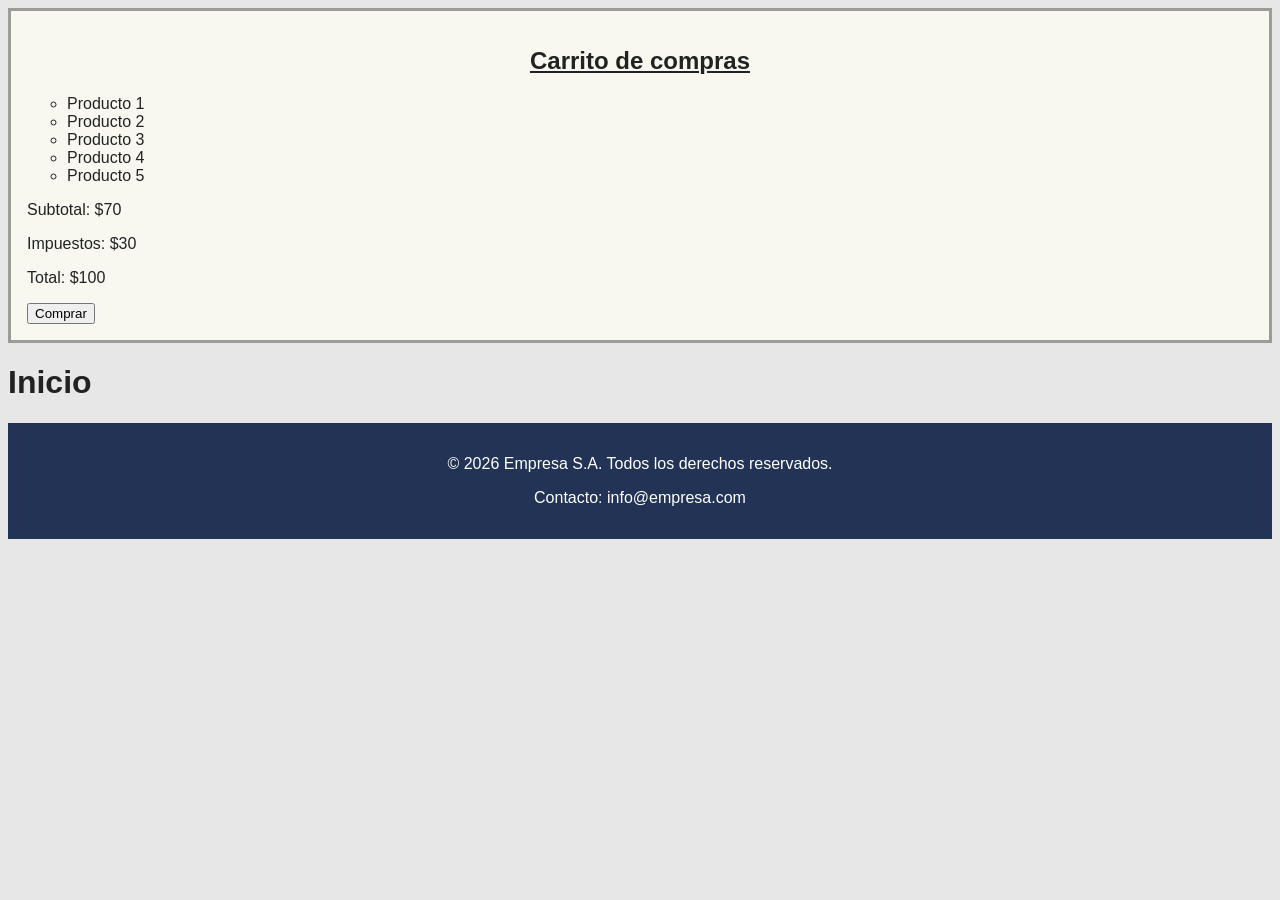
<file: index.html>
<!DOCTYPE html>
<html lang="en">
<head>
    <meta charset="UTF-8">
    <meta name="description" content="Bienvenido a nuestro sitio web">
    <meta name="viewport" content="width=device-width, initial-scale=1.0">
    <link rel="stylesheet" href="css/style.css">
    <title>Inicio</title>
</head>
<body>
    <section class="carrito">
        <h2>Carrito de compras</h2>
        <ul>
            <li>Producto 1</li>
            <li>Producto 2</li>
            <li>Producto 3</li>
            <li>Producto 4</li>
            <li>Producto 5</li>
        </ul>
        <p>Subtotal: $70</p>
        <p>Impuestos: $30</p>
        <p>Total: $100</p>
        <button>Comprar</button>
    </section>
    <h1>Inicio</h1>
    <footer class="main-footer">
        <p>&copy; 2026 Empresa S.A. Todos los derechos reservados.</p>
        <p>Contacto: info@empresa.com</p>
    </footer>
</body>
</html>
</file>
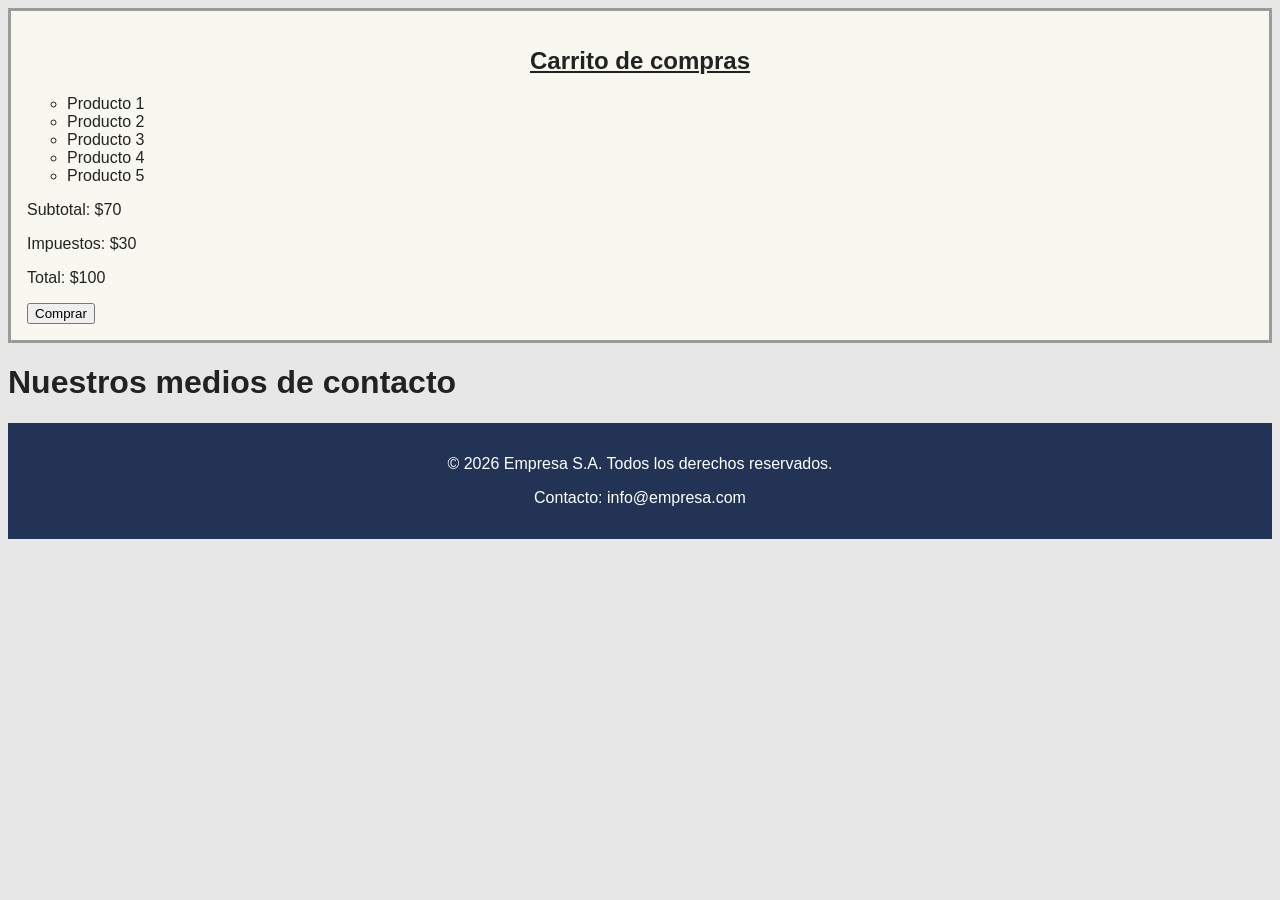
<file: contacto.html>
<!DOCTYPE html>
<html lang="en">
<head>
    <meta charset="UTF-8">
    <meta name="description" content="Ponte en contacto con nosotros">
    <meta name="viewport" content="width=device-width, initial-scale=1.0">
    <link rel="stylesheet" href="css/style.css">
    <title>Contacto</title>
</head>
<body>
    <section class="carrito">
        <h2>Carrito de compras</h2>
        <ul>
            <li>Producto 1</li>
            <li>Producto 2</li>
            <li>Producto 3</li>
            <li>Producto 4</li>
            <li>Producto 5</li>
        </ul>
        <p>Subtotal: $70</p>
        <p>Impuestos: $30</p>
        <p>Total: $100</p>
        <button>Comprar</button>
    </section>
    <h1>Nuestros medios de contacto</h1>
    <footer class="main-footer">
        <p>&copy; 2026 Empresa S.A. Todos los derechos reservados.</p>
        <p>Contacto: info@empresa.com</p>
    </footer>
</body>
</html>
</file>
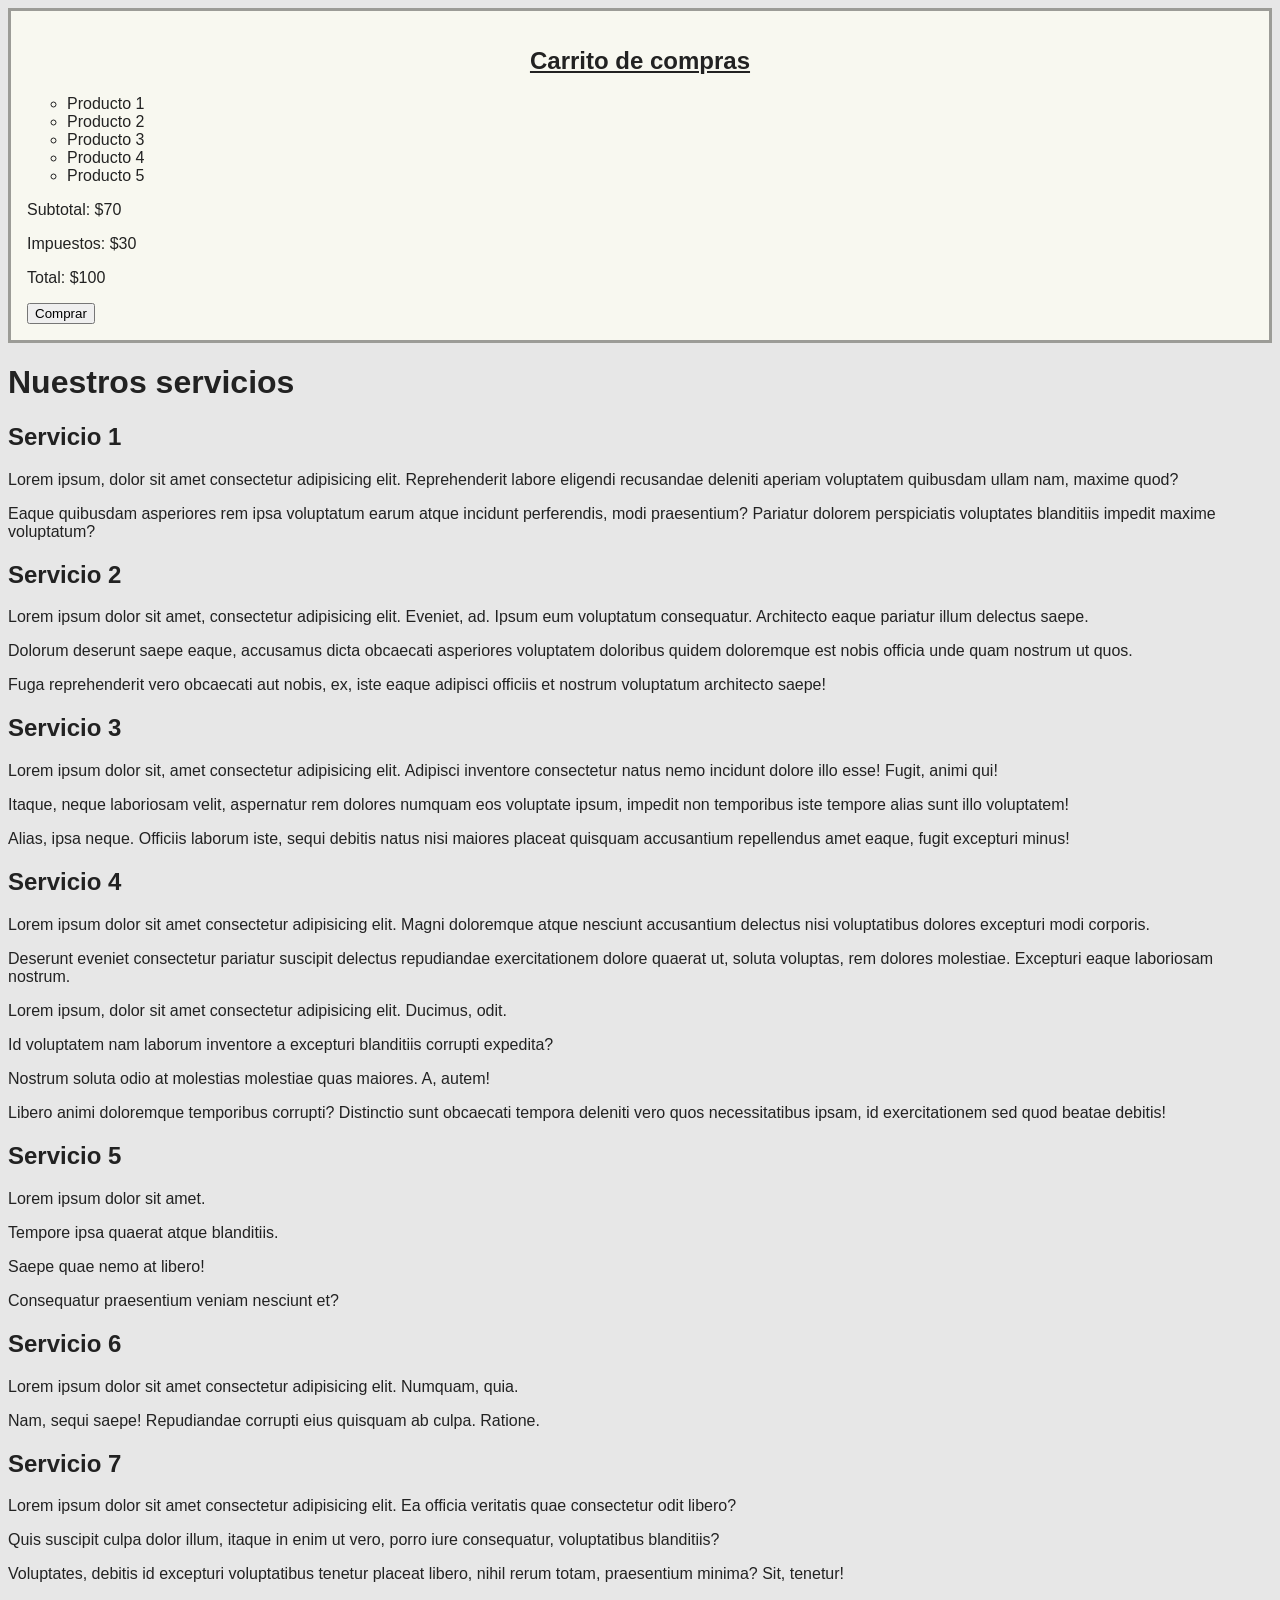
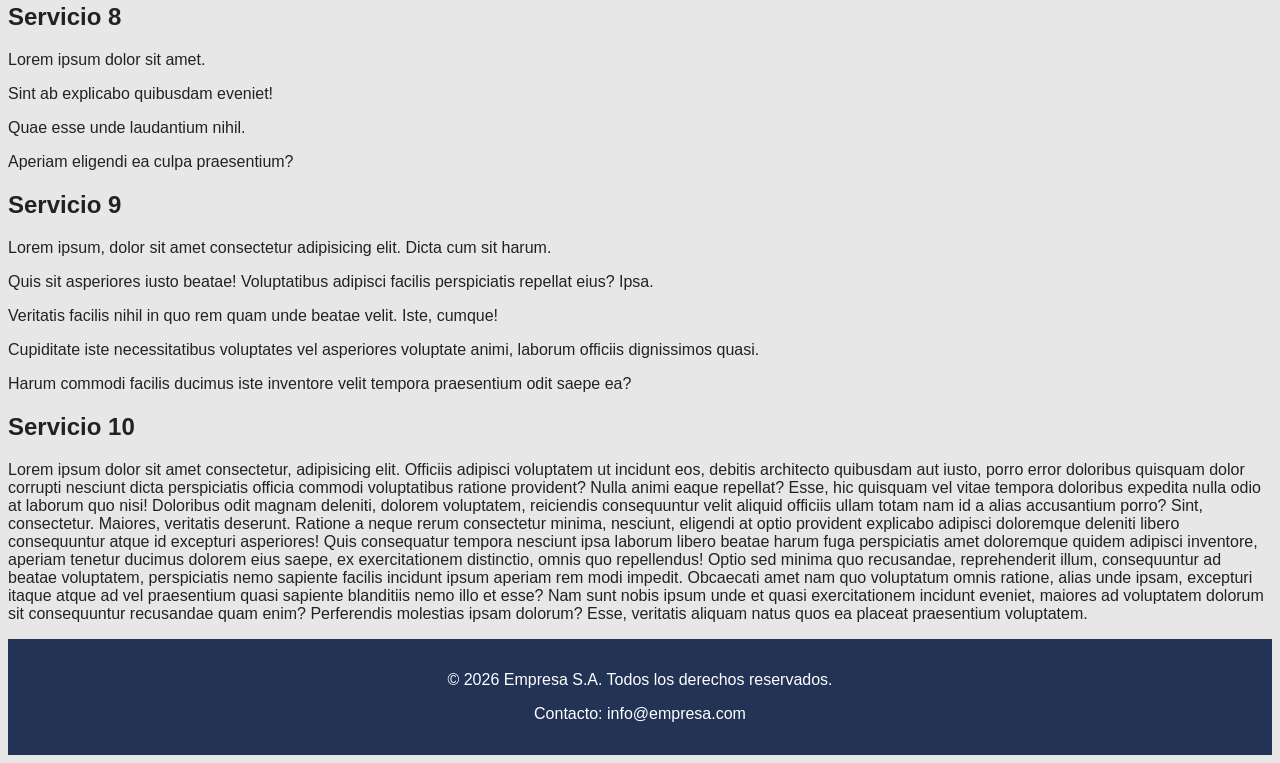
<file: servicios.html>
<!DOCTYPE html>
<html lang="es">
<head>
    <meta charset="UTF-8">
    <meta name="description" content="Conocé los servicios que tenemos para vos">
    <meta name="viewport" content="width=device-width, initial-scale=1.0">
    <link rel="stylesheet" href="css/style.css">
    <title>Servicios</title>
</head>
<body>
    <section class="carrito">
        <h2>Carrito de compras</h2>
        <ul>
            <li>Producto 1</li>
            <li>Producto 2</li>
            <li>Producto 3</li>
            <li>Producto 4</li>
            <li>Producto 5</li>
        </ul>
        <p>Subtotal: $70</p>
        <p>Impuestos: $30</p>
        <p>Total: $100</p>
        <button>Comprar</button>
    </section>
    <h1>Nuestros servicios</h1>
    <section>
        <article>
            <h2>Servicio 1</h2>
            <p>Lorem ipsum, dolor sit amet consectetur adipisicing elit. Reprehenderit labore eligendi recusandae deleniti aperiam voluptatem quibusdam ullam nam, maxime quod?</p>
            <p>Eaque quibusdam asperiores rem ipsa voluptatum earum atque incidunt perferendis, modi praesentium? Pariatur dolorem perspiciatis voluptates blanditiis impedit maxime voluptatum?</p>
        </article>
        <article>
            <h2>Servicio 2</h2>
            <p>Lorem ipsum dolor sit amet, consectetur adipisicing elit. Eveniet, ad. Ipsum eum voluptatum consequatur. Architecto eaque pariatur illum delectus saepe.</p>
            <p>Dolorum deserunt saepe eaque, accusamus dicta obcaecati asperiores voluptatem doloribus quidem doloremque est nobis officia unde quam nostrum ut quos.</p>
            <p>Fuga reprehenderit vero obcaecati aut nobis, ex, iste eaque adipisci officiis et nostrum voluptatum architecto saepe!</p>
        </article>
        <article>
            <h2>Servicio 3</h2>
            <p>Lorem ipsum dolor sit, amet consectetur adipisicing elit. Adipisci inventore consectetur natus nemo incidunt dolore illo esse! Fugit, animi qui!</p>
            <p>Itaque, neque laboriosam velit, aspernatur rem dolores numquam eos voluptate ipsum, impedit non temporibus iste tempore alias sunt illo voluptatem!</p>
            <p>Alias, ipsa neque. Officiis laborum iste, sequi debitis natus nisi maiores placeat quisquam accusantium repellendus amet eaque, fugit excepturi minus!</p>
        </article>
        <article>
            <h2>Servicio 4</h2>
            <p>Lorem ipsum dolor sit amet consectetur adipisicing elit. Magni doloremque atque nesciunt accusantium delectus nisi voluptatibus dolores excepturi modi corporis.</p>
            <p>Deserunt eveniet consectetur pariatur suscipit delectus repudiandae exercitationem dolore quaerat ut, soluta voluptas, rem dolores molestiae. Excepturi eaque laboriosam nostrum.</p>
            <p>Lorem ipsum, dolor sit amet consectetur adipisicing elit. Ducimus, odit.</p>
            <p>Id voluptatem nam laborum inventore a excepturi blanditiis corrupti expedita?</p>
            <p>Nostrum soluta odio at molestias molestiae quas maiores. A, autem!</p>
            <p>Libero animi doloremque temporibus corrupti? Distinctio sunt obcaecati tempora deleniti vero quos necessitatibus ipsam, id exercitationem sed quod beatae debitis!</p>
        </article>
        <article>
            <h2>Servicio 5</h2>
            <p>Lorem ipsum dolor sit amet.</p>
            <p>Tempore ipsa quaerat atque blanditiis.</p>
            <p>Saepe quae nemo at libero!</p>
            <p>Consequatur praesentium veniam nesciunt et?</p>
        </article>
        <article>
            <h2>Servicio 6</h2>
            <p>Lorem ipsum dolor sit amet consectetur adipisicing elit. Numquam, quia.</p>
            <p>Nam, sequi saepe! Repudiandae corrupti eius quisquam ab culpa. Ratione.</p>
        </article>
        <article>
            <h2>Servicio 7</h2>
            <p>Lorem ipsum dolor sit amet consectetur adipisicing elit. Ea officia veritatis quae consectetur odit libero?</p>
            <p>Quis suscipit culpa dolor illum, itaque in enim ut vero, porro iure consequatur, voluptatibus blanditiis?</p>
            <p>Voluptates, debitis id excepturi voluptatibus tenetur placeat libero, nihil rerum totam, praesentium minima? Sit, tenetur!</p>
        </article>
        <article>
            <h2>Servicio 8</h2>
            <p>Lorem ipsum dolor sit amet.</p>
            <p>Sint ab explicabo quibusdam eveniet!</p>
            <p>Quae esse unde laudantium nihil.</p>
            <p>Aperiam eligendi ea culpa praesentium?</p>
        </article>
        <article>
            <h2>Servicio 9</h2>
            <p>Lorem ipsum, dolor sit amet consectetur adipisicing elit. Dicta cum sit harum.</p>
            <p>Quis sit asperiores iusto beatae! Voluptatibus adipisci facilis perspiciatis repellat eius? Ipsa.</p>
            <p>Veritatis facilis nihil in quo rem quam unde beatae velit. Iste, cumque!</p>
            <p>Cupiditate iste necessitatibus voluptates vel asperiores voluptate animi, laborum officiis dignissimos quasi.</p>
            <p>Harum commodi facilis ducimus iste inventore velit tempora praesentium odit saepe ea?</p>
        </article>
        <article>
            <h2>Servicio 10</h2>
            <p>Lorem ipsum dolor sit amet consectetur, adipisicing elit. Officiis adipisci voluptatem ut incidunt eos, debitis architecto quibusdam aut iusto, porro error doloribus quisquam dolor corrupti nesciunt dicta perspiciatis officia commodi voluptatibus ratione provident? Nulla animi eaque repellat? Esse, hic quisquam vel vitae tempora doloribus expedita nulla odio at laborum quo nisi! Doloribus odit magnam deleniti, dolorem voluptatem, reiciendis consequuntur velit aliquid officiis ullam totam nam id a alias accusantium porro? Sint, consectetur. Maiores, veritatis deserunt. Ratione a neque rerum consectetur minima, nesciunt, eligendi at optio provident explicabo adipisci doloremque deleniti libero consequuntur atque id excepturi asperiores! Quis consequatur tempora nesciunt ipsa laborum libero beatae harum fuga perspiciatis amet doloremque quidem adipisci inventore, aperiam tenetur ducimus dolorem eius saepe, ex exercitationem distinctio, omnis quo repellendus! Optio sed minima quo recusandae, reprehenderit illum, consequuntur ad beatae voluptatem, perspiciatis nemo sapiente facilis incidunt ipsum aperiam rem modi impedit. Obcaecati amet nam quo voluptatum omnis ratione, alias unde ipsam, excepturi itaque atque ad vel praesentium quasi sapiente blanditiis nemo illo et esse? Nam sunt nobis ipsum unde et quasi exercitationem incidunt eveniet, maiores ad voluptatem dolorum sit consequuntur recusandae quam enim? Perferendis molestias ipsam dolorum? Esse, veritatis aliquam natus quos ea placeat praesentium voluptatem.</p>
        </article>
    </section>
    <footer class="main-footer">
        <p>&copy; 2026 Empresa S.A. Todos los derechos reservados.</p>
        <p>Contacto: info@empresa.com</p>
    </footer>
</body>
</html>
</file>
<file: css/style.css>
body {
    font-family: Helvetica, Arial, "Helvetica Neue", Helvetica, sans-serif;
    color: #222;
    background-color: #e7e7e7;
}

section.carrito {
    border: 3px solid #3337;
    background-color: #f8f8f0;
    padding: 1em;
}

section.carrito h2 {
    text-decoration: underline;
    text-align: center;
}

section.carrito ul {
    list-style-type: circle;
}

.main-footer {
    background-color: #235;
    color: #fff;
    text-align: center;
    padding: 1em 0;
}
</file>
